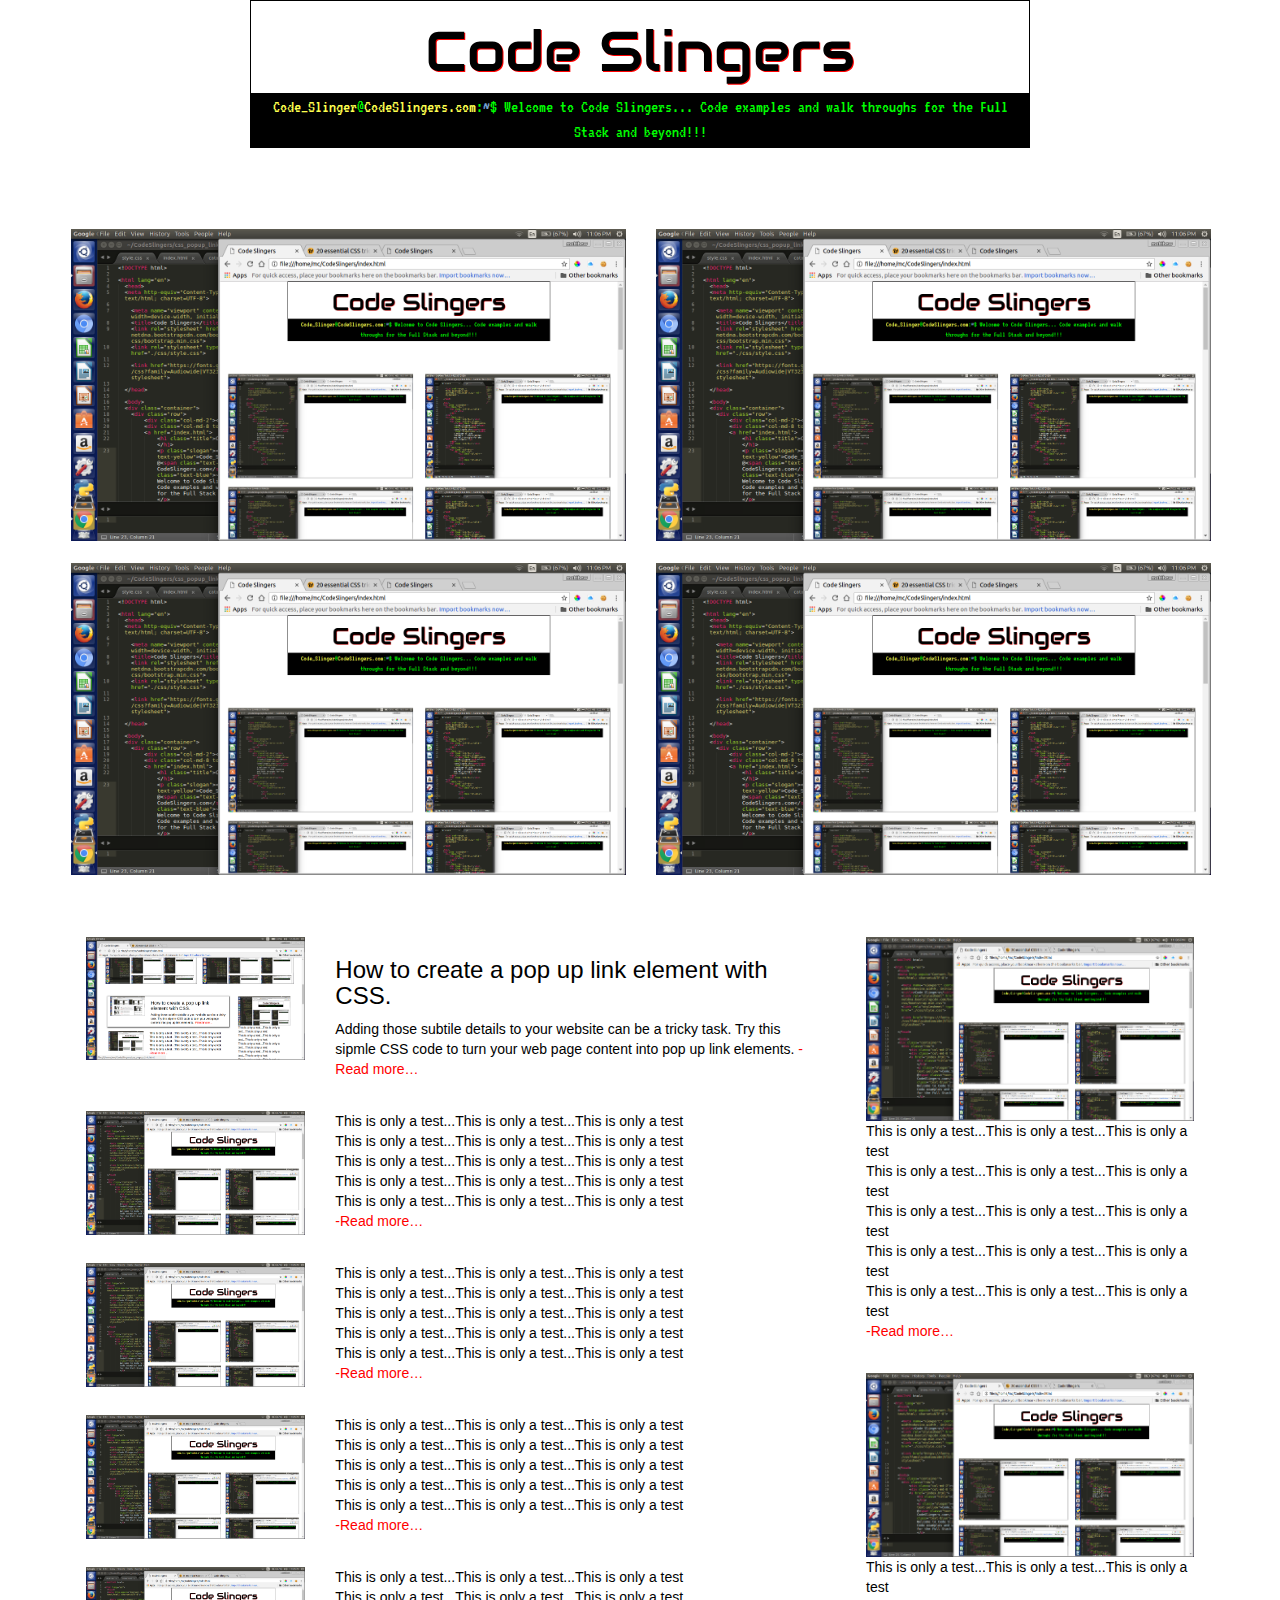
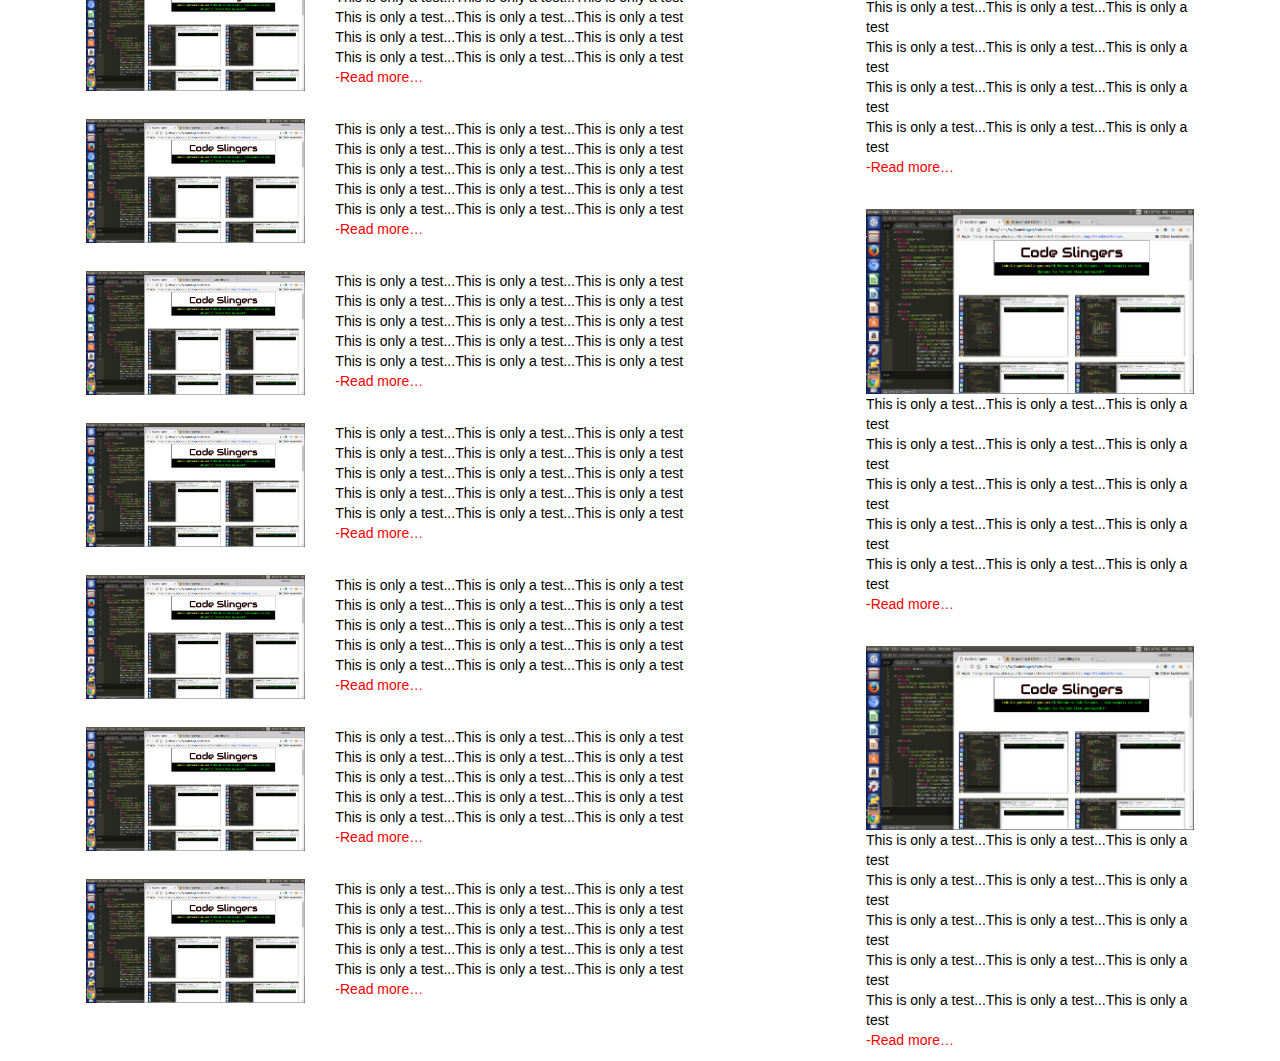
<file: index.html>
<!DOCTYPE html>

<html lang="en">
  <head>
  <meta http-equiv="Content-Type" content="text/html; charset=UTF-8">
    
    <meta name="viewport" content="width=device-width, initial-scale=1.0">
    <title>Code Slingers</title>
    <link rel="stylesheet" href="http://netdna.bootstrapcdn.com/bootstrap/3.1.1/css/bootstrap.min.css">
    <link rel="stylesheet" type="text/css" href="./css/style.css">

    <link href="https://fonts.googleapis.com/css?family=Audiowide|VT323" rel="stylesheet">

  </head>

  <body>
  <div class="container">
    <div class="row">
        <div class="col-md-2"></div>
    	<div class="col-md-8 top-box">
        <a href="index.html">
    	    <h1 class="title">Code Slingers</h1>
    		<p class="slogan"><span class="text-yellow">Code_Slinger</span>@<span class="text-yellow">CodeSlingers.com</span>:<span class="text-blue">~</span>$ Welcome to Code Slingers... Code examples and walk throughs for the Full Stack and beyond!!!</p>
        </a>
    	</div>
    	<div class="col-md-2"></div>
    </div>
    <br>
    <br>
    <br>
    <div class="row">
    	<div class="col-md-6">
        <br>
        <a href="catagories.html">    		  
            <img class="img-responsive item" src="test.png">
        </a>
    	</div>
    	<div class="col-md-6">
        <br>
        <a href="catagories.html">
    		<img class="img-responsive item" src="test.png">
        </a>
    	</div>
    </div>
    <div class="row">
    	<div class="col-md-6">
        <br>
        <a href="catagories.html">
    		<img class="img-responsive item" src="test.png">
        </a>
    	</div>
    	<div class="col-md-6">
        <br>
        <a href="catagories.html">
    		<img class="img-responsive item" src="test.png">
        </a>
    	</div>
    </div>
    <br>
    <br>
    <br>
    <div class="row">
    	<div class="col-md-8">
    		<div class="row item">
            <a href="css_popup_link.html">
    			<div class="col-md-4">
    				<img class="img-responsive" src="css_popup_link.png">
    			</div>
    			<div class="col-md-8">
    				<h3>How to create a pop up link element with CSS.</h3>
                    <p> Adding those subtile details to your website can be a tricky task. Try this sipmle CSS code to turn your web page content into pop up link elements.</p>
    			</div>
            </a>
    		</div>
    		<br>
    		<div class="row item">
            <a href="article.html">
    			<div class="col-md-4">
    				<img class="img-responsive" src="test.png">
    			</div>
    			<div class="col-md-8">
    				<p>This is only a test...This is only a test...This is only a test<br>This is only a test...This is only a test...This is only a test<br>This is only a test...This is only a test...This is only a test<br>This is only a test...This is only a test...This is only a test<br>This is only a test...This is only a test...This is only a test<br></p>
    			</div>
            </a>
    		</div>
    		<br>
    		<div class="row item">
            <a href="article.html">
    			<div class="col-md-4">
    				<img class="img-responsive" src="test.png">
    			</div>
    			<div class="col-md-8">
    				<p>This is only a test...This is only a test...This is only a test<br>This is only a test...This is only a test...This is only a test<br>This is only a test...This is only a test...This is only a test<br>This is only a test...This is only a test...This is only a test<br>This is only a test...This is only a test...This is only a test<br></p>
    			</div>
            </a>
    		</div>
    		<br>
    		<div class="row item">
            <a href="article.html">
    			<div class="col-md-4">
    				<img class="img-responsive" src="test.png">
    			</div>
    			<div class="col-md-8">
    				<p>This is only a test...This is only a test...This is only a test<br>This is only a test...This is only a test...This is only a test<br>This is only a test...This is only a test...This is only a test<br>This is only a test...This is only a test...This is only a test<br>This is only a test...This is only a test...This is only a test<br></p>
    			</div>
            </a>
    		</div>
    		<br>
    		<div class="row item">
            <a href="article.html">
    			<div class="col-md-4">
    				<img class="img-responsive" src="test.png">
    			</div>
    			<div class="col-md-8">
    				<p>This is only a test...This is only a test...This is only a test<br>This is only a test...This is only a test...This is only a test<br>This is only a test...This is only a test...This is only a test<br>This is only a test...This is only a test...This is only a test<br>This is only a test...This is only a test...This is only a test<br></p>
    			</div>
            </a>
    		</div>
            <br>
            <div class="row item">
            <a href="article.html">
                <div class="col-md-4">
                    <img class="img-responsive" src="test.png">
                </div>
                <div class="col-md-8">
                    <p>This is only a test...This is only a test...This is only a test<br>This is only a test...This is only a test...This is only a test<br>This is only a test...This is only a test...This is only a test<br>This is only a test...This is only a test...This is only a test<br>This is only a test...This is only a test...This is only a test<br></p>
                </div>
            </a>
            </div>
            <br>
            <div class="row item">
            <a href="article.html">
                <div class="col-md-4">
                    <img class="img-responsive" src="test.png">
                </div>
                <div class="col-md-8">
                    <p>This is only a test...This is only a test...This is only a test<br>This is only a test...This is only a test...This is only a test<br>This is only a test...This is only a test...This is only a test<br>This is only a test...This is only a test...This is only a test<br>This is only a test...This is only a test...This is only a test<br></p>
                </div>
            </a>
            </div>
            <br>
            <div class="row item">
            <a href="article.html">
                <div class="col-md-4">
                    <img class="img-responsive" src="test.png">
                </div>
                <div class="col-md-8">
                    <p>This is only a test...This is only a test...This is only a test<br>This is only a test...This is only a test...This is only a test<br>This is only a test...This is only a test...This is only a test<br>This is only a test...This is only a test...This is only a test<br>This is only a test...This is only a test...This is only a test<br></p>
                </div>
            </a>
            </div>
            <br>
            <div class="row item">
            <a href="article.html">
                <div class="col-md-4">
                    <img class="img-responsive" src="test.png">
                </div>
                <div class="col-md-8">
                    <p>This is only a test...This is only a test...This is only a test<br>This is only a test...This is only a test...This is only a test<br>This is only a test...This is only a test...This is only a test<br>This is only a test...This is only a test...This is only a test<br>This is only a test...This is only a test...This is only a test<br></p>
                </div>
            </a>
            </div>
            <br>
            <div class="row item">
            <a href="article.html">
                <div class="col-md-4">
                    <img class="img-responsive" src="test.png">
                </div>
                <div class="col-md-8">
                    <p>This is only a test...This is only a test...This is only a test<br>This is only a test...This is only a test...This is only a test<br>This is only a test...This is only a test...This is only a test<br>This is only a test...This is only a test...This is only a test<br>This is only a test...This is only a test...This is only a test<br></p>
                </div>
            </a>
            </div>
            <br>
            <div class="row item">
            <a href="article.html">
                <div class="col-md-4">
                    <img class="img-responsive" src="test.png">
                </div>
                <div class="col-md-8">
                    <p>This is only a test...This is only a test...This is only a test<br>This is only a test...This is only a test...This is only a test<br>This is only a test...This is only a test...This is only a test<br>This is only a test...This is only a test...This is only a test<br>This is only a test...This is only a test...This is only a test<br></p>
                </div>
            </a>
            </div>
    	</div>
    	<div class="col-md-4">
            <div class="row item">
            <a href="article.html">
                <div class="col-md-12">
                    <img class="img-responsive" src="test.png">
                </div>
                <br>
                <div class="col-md-12">
                    <p>This is only a test...This is only a test...This is only a test<br>This is only a test...This is only a test...This is only a test<br>This is only a test...This is only a test...This is only a test<br>This is only a test...This is only a test...This is only a test<br>This is only a test...This is only a test...This is only a test<br></p>
                </div>
            </a>
            </div>
            <br>
            <div class="row item">
            <a href="article.html">
                <div class="col-md-12">
                    <img class="img-responsive" src="test.png">
                </div>
                <br>
                <div class="col-md-12">
                    <p>This is only a test...This is only a test...This is only a test<br>This is only a test...This is only a test...This is only a test<br>This is only a test...This is only a test...This is only a test<br>This is only a test...This is only a test...This is only a test<br>This is only a test...This is only a test...This is only a test<br></p>
                </div>
            </a>
            </div>
            <br>
            <div class="row item">
            <a href="article.html">
                <div class="col-md-12">
                    <img class="img-responsive" src="test.png">
                </div>
                <br>
                <div class="col-md-12">
                    <p>This is only a test...This is only a test...This is only a test<br>This is only a test...This is only a test...This is only a test<br>This is only a test...This is only a test...This is only a test<br>This is only a test...This is only a test...This is only a test<br>This is only a test...This is only a test...This is only a test<br></p>
                </div>
            </a>
            </div>
            <br>
            <div class="row item">
            <a href="article.html">
                <div class="col-md-12">
                    <img class="img-responsive" src="test.png">
                </div>
                <br>
                <div class="col-md-12">
                    <p>This is only a test...This is only a test...This is only a test<br>This is only a test...This is only a test...This is only a test<br>This is only a test...This is only a test...This is only a test<br>This is only a test...This is only a test...This is only a test<br>This is only a test...This is only a test...This is only a test<br></p>
                </div>
            </a>
            </div>
    	</div>
    </div>
  </div>
  </body>
</html>
</file>
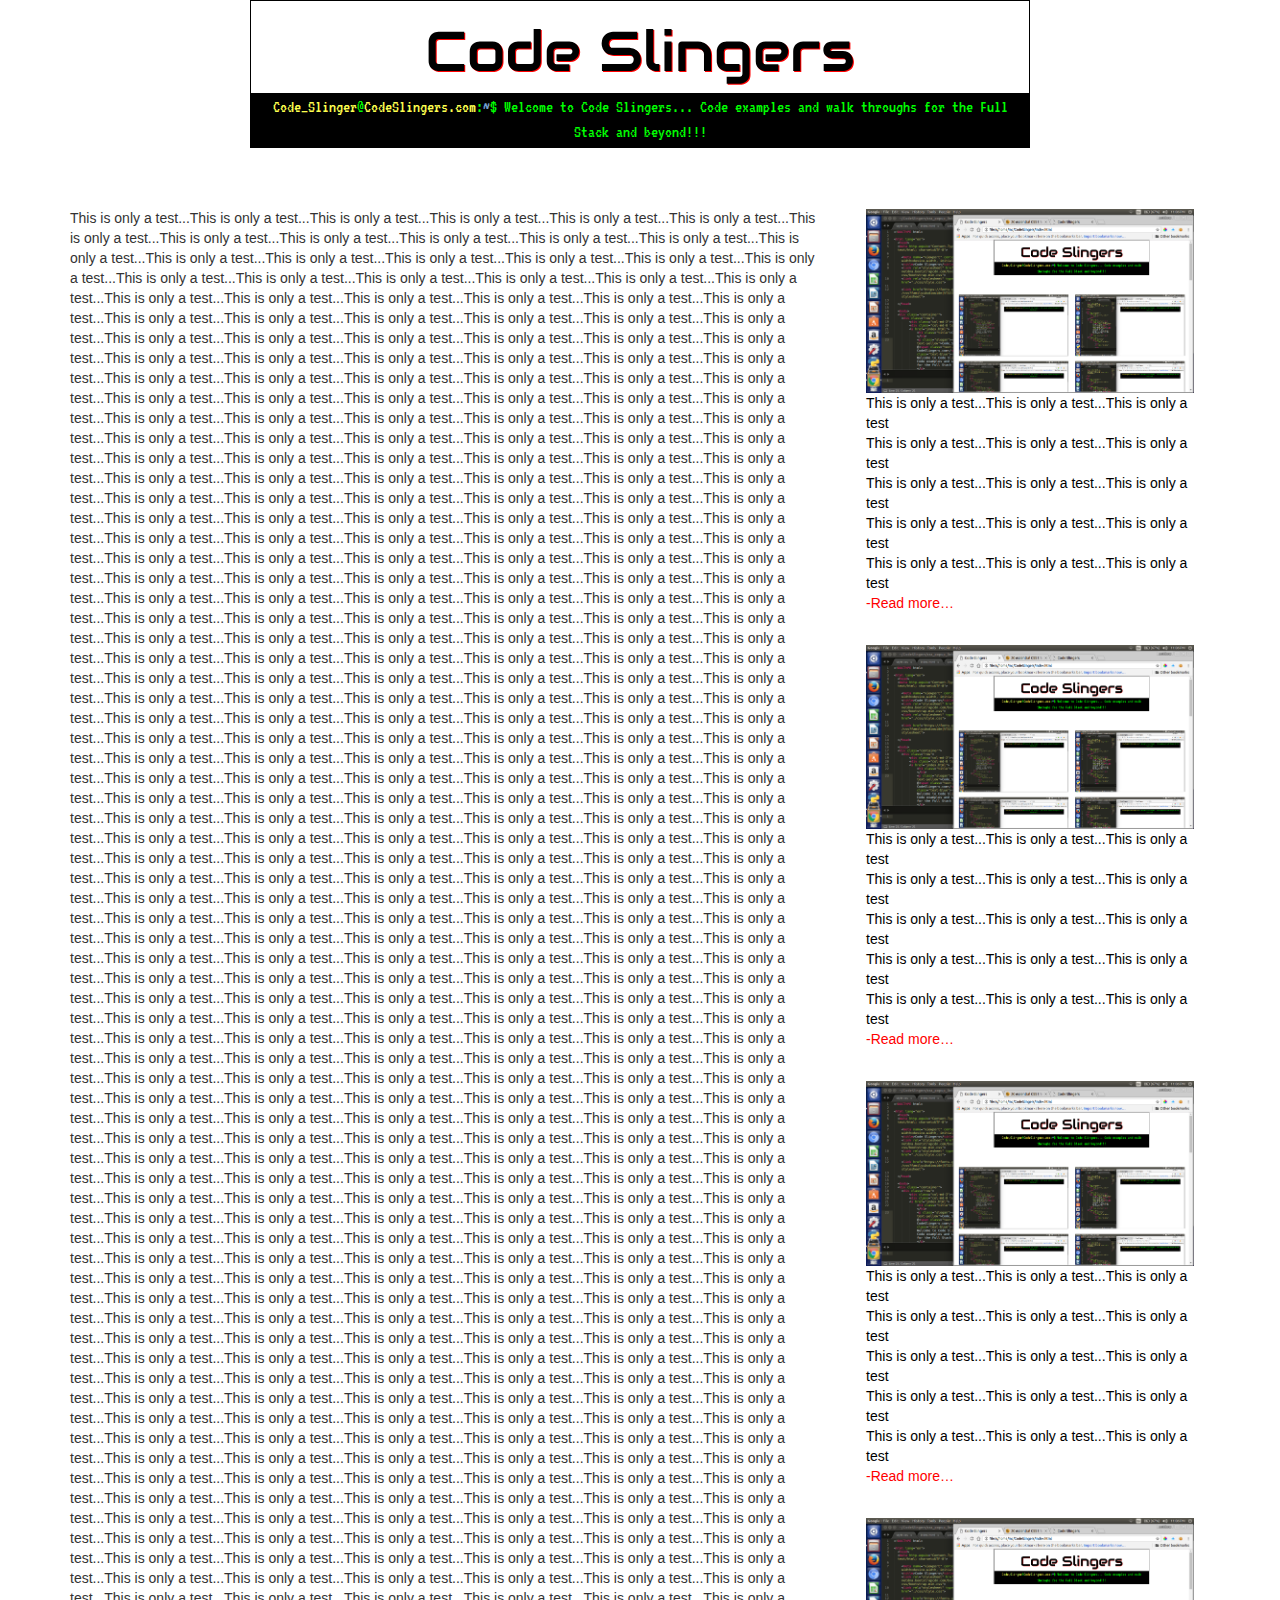
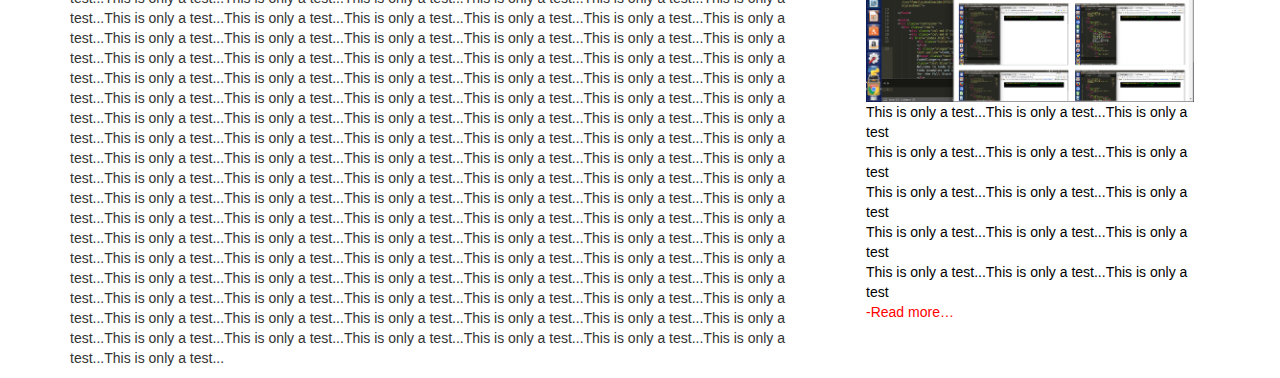
<file: article.html>
<!DOCTYPE html>

<html lang="en">
  <head>
  <meta http-equiv="Content-Type" content="text/html; charset=UTF-8">
    
    <meta name="viewport" content="width=device-width, initial-scale=1.0">
    <title>Code Slingers</title>
    <link rel="stylesheet" href="http://netdna.bootstrapcdn.com/bootstrap/3.1.1/css/bootstrap.min.css">
    <link rel="stylesheet" type="text/css" href="./css/style.css">

    <link href="https://fonts.googleapis.com/css?family=Audiowide|VT323" rel="stylesheet">

  </head>

  <body>
  <div class="container">
    <div class="row">
        <div class="col-md-2"></div>
        <div class="col-md-8 top-box">
        <a href="index.html">
            <h1 class="title">Code Slingers</h1>
            <p class="slogan"><span class="text-yellow">Code_Slinger</span>@<span class="text-yellow">CodeSlingers.com</span>:<span class="text-blue">~</span>$ Welcome to Code Slingers... Code examples and walk throughs for the Full Stack and beyond!!!</p>
        </a>
        </div>
        <div class="col-md-2"></div>
    </div>
    <br>
    <br>
    <br>
    
    <div class="row">
        <div class="col-md-8">
            <p>This is only a test...This is only a test...This is only a test...This is only a test...This is only a test...This is only a test...This is only a test...This is only a test...This is only a test...This is only a test...This is only a test...This is only a test...This is only a test...This is only a test...This is only a test...This is only a test...This is only a test...This is only a test...This is only a test...This is only a test...This is only a test...This is only a test...This is only a test...This is only a test...This is only a test...This is only a test...This is only a test...This is only a test...This is only a test...This is only a test...This is only a test...This is only a test...This is only a test...This is only a test...This is only a test...This is only a test...This is only a test...This is only a test...This is only a test...This is only a test...This is only a test...This is only a test...This is only a test...This is only a test...This is only a test...This is only a test...This is only a test...This is only a test...This is only a test...This is only a test...This is only a test...This is only a test...This is only a test...This is only a test...This is only a test...This is only a test...This is only a test...This is only a test...This is only a test...This is only a test...This is only a test...This is only a test...This is only a test...This is only a test...This is only a test...This is only a test...This is only a test...This is only a test...This is only a test...This is only a test...This is only a test...This is only a test...This is only a test...This is only a test...This is only a test...This is only a test...This is only a test...This is only a test...This is only a test...This is only a test...This is only a test...This is only a test...This is only a test...This is only a test...This is only a test...This is only a test...This is only a test...This is only a test...This is only a test...This is only a test...This is only a test...This is only a test...This is only a test...This is only a test...This is only a test...This is only a test...This is only a test...This is only a test...This is only a test...This is only a test...This is only a test...This is only a test...This is only a test...This is only a test...This is only a test...This is only a test...This is only a test...This is only a test...This is only a test...This is only a test...This is only a test...This is only a test...This is only a test...This is only a test...This is only a test...This is only a test...This is only a test...This is only a test...This is only a test...This is only a test...This is only a test...This is only a test...This is only a test...This is only a test...This is only a test...This is only a test...This is only a test...This is only a test...This is only a test...This is only a test...This is only a test...This is only a test...This is only a test...This is only a test...This is only a test...This is only a test...This is only a test...This is only a test...This is only a test...This is only a test...This is only a test...This is only a test...This is only a test...This is only a test...This is only a test...This is only a test...This is only a test...This is only a test...This is only a test...This is only a test...This is only a test...This is only a test...This is only a test...This is only a test...This is only a test...This is only a test...This is only a test...This is only a test...This is only a test...This is only a test...This is only a test...This is only a test...This is only a test...This is only a test...This is only a test...This is only a test...This is only a test...This is only a test...This is only a test...This is only a test...This is only a test...This is only a test...This is only a test...This is only a test...This is only a test...This is only a test...This is only a test...This is only a test...This is only a test...This is only a test...This is only a test...This is only a test...This is only a test...This is only a test...This is only a test...This is only a test...This is only a test...This is only a test...This is only a test...This is only a test...This is only a test...This is only a test...This is only a test...This is only a test...This is only a test...This is only a test...This is only a test...This is only a test...This is only a test...This is only a test...This is only a test...This is only a test...This is only a test...This is only a test...This is only a test...This is only a test...This is only a test...This is only a test...This is only a test...This is only a test...This is only a test...This is only a test...This is only a test...This is only a test...This is only a test...This is only a test...This is only a test...This is only a test...This is only a test...This is only a test...This is only a test...This is only a test...This is only a test...This is only a test...This is only a test...This is only a test...This is only a test...This is only a test...This is only a test...This is only a test...This is only a test...This is only a test...This is only a test...This is only a test...This is only a test...This is only a test...This is only a test...This is only a test...This is only a test...This is only a test...This is only a test...This is only a test...This is only a test...This is only a test...This is only a test...This is only a test...This is only a test...This is only a test...This is only a test...This is only a test...This is only a test...This is only a test...This is only a test...This is only a test...This is only a test...This is only a test...This is only a test...This is only a test...This is only a test...This is only a test...This is only a test...This is only a test...This is only a test...This is only a test...This is only a test...This is only a test...This is only a test...This is only a test...This is only a test...This is only a test...This is only a test...This is only a test...This is only a test...This is only a test...This is only a test...This is only a test...This is only a test...This is only a test...This is only a test...This is only a test...This is only a test...This is only a test...This is only a test...This is only a test...This is only a test...This is only a test...This is only a test...This is only a test...This is only a test...This is only a test...This is only a test...This is only a test...This is only a test...This is only a test...This is only a test...This is only a test...This is only a test...This is only a test...This is only a test...This is only a test...This is only a test...This is only a test...This is only a test...This is only a test...This is only a test...This is only a test...This is only a test...This is only a test...This is only a test...This is only a test...This is only a test...This is only a test...This is only a test...This is only a test...This is only a test...This is only a test...This is only a test...This is only a test...This is only a test...This is only a test...This is only a test...This is only a test...This is only a test...This is only a test...This is only a test...This is only a test...This is only a test...This is only a test...This is only a test...This is only a test...This is only a test...This is only a test...This is only a test...This is only a test...This is only a test...This is only a test...This is only a test...This is only a test...This is only a test...This is only a test...This is only a test...This is only a test...This is only a test...This is only a test...This is only a test...This is only a test...This is only a test...This is only a test...This is only a test...This is only a test...This is only a test...This is only a test...This is only a test...This is only a test...This is only a test...This is only a test...This is only a test...This is only a test...This is only a test...This is only a test...This is only a test...This is only a test...This is only a test...This is only a test...This is only a test...This is only a test...This is only a test...This is only a test...This is only a test...This is only a test...This is only a test...This is only a test...This is only a test...This is only a test...This is only a test...This is only a test...This is only a test...This is only a test...This is only a test...This is only a test...This is only a test...This is only a test...This is only a test...This is only a test...This is only a test...This is only a test...This is only a test...This is only a test...This is only a test...This is only a test...This is only a test...This is only a test...This is only a test...This is only a test...This is only a test...This is only a test...This is only a test...This is only a test...This is only a test...This is only a test...This is only a test...This is only a test...This is only a test...This is only a test...This is only a test...This is only a test...This is only a test...This is only a test...This is only a test...This is only a test...This is only a test...This is only a test...This is only a test...This is only a test...This is only a test...This is only a test...This is only a test...This is only a test...This is only a test...This is only a test...This is only a test...This is only a test...This is only a test...This is only a test...This is only a test...This is only a test...This is only a test...This is only a test...This is only a test...This is only a test...This is only a test...This is only a test...This is only a test...This is only a test...This is only a test...This is only a test...This is only a test...This is only a test...This is only a test...This is only a test...This is only a test...This is only a test...This is only a test...This is only a test...This is only a test...This is only a test...This is only a test...This is only a test...This is only a test...This is only a test...This is only a test...This is only a test...This is only a test...This is only a test...This is only a test...This is only a test...This is only a test...This is only a test...This is only a test...This is only a test...This is only a test...This is only a test...This is only a test...This is only a test...This is only a test...This is only a test...This is only a test...This is only a test...This is only a test...This is only a test...This is only a test...This is only a test...This is only a test...This is only a test...This is only a test...This is only a test...This is only a test...This is only a test...This is only a test...This is only a test...This is only a test...This is only a test...This is only a test...This is only a test...This is only a test...This is only a test...This is only a test...This is only a test...This is only a test...This is only a test...This is only a test...This is only a test...This is only a test...This is only a test...This is only a test...This is only a test...This is only a test...This is only a test...This is only a test...This is only a test...This is only a test...This is only a test...This is only a test...This is only a test...This is only a test...This is only a test...This is only a test...This is only a test...This is only a test...This is only a test...This is only a test...This is only a test...This is only a test...This is only a test...This is only a test...This is only a test...This is only a test...This is only a test...This is only a test...This is only a test...This is only a test...This is only a test...This is only a test...This is only a test...</p>
        </div>
        <div class="col-md-4">
            <div class="row item">
            <a href="article.html">
                <div class="col-md-12">
                    <img class="img-responsive" src="test.png">
                </div>
                <br>
                <div class="col-md-12">
                    <p>This is only a test...This is only a test...This is only a test<br>This is only a test...This is only a test...This is only a test<br>This is only a test...This is only a test...This is only a test<br>This is only a test...This is only a test...This is only a test<br>This is only a test...This is only a test...This is only a test<br></p>
                </div>
            </a>
            </div>
            <br>
            <div class="row item">
            <a href="article.html">
                <div class="col-md-12">
                    <img class="img-responsive" src="test.png">
                </div>
                <br>
                <div class="col-md-12">
                    <p>This is only a test...This is only a test...This is only a test<br>This is only a test...This is only a test...This is only a test<br>This is only a test...This is only a test...This is only a test<br>This is only a test...This is only a test...This is only a test<br>This is only a test...This is only a test...This is only a test<br></p>
                </div>
            </a>
            </div>
            <br>
            <div class="row item">
            <a href="article.html">
                <div class="col-md-12">
                    <img class="img-responsive" src="test.png">
                </div>
                <br>
                <div class="col-md-12">
                    <p>This is only a test...This is only a test...This is only a test<br>This is only a test...This is only a test...This is only a test<br>This is only a test...This is only a test...This is only a test<br>This is only a test...This is only a test...This is only a test<br>This is only a test...This is only a test...This is only a test<br></p>
                </div>
            </a>
            </div>
            <br>
            <div class="row item">
            <a href="article.html">
                <div class="col-md-12">
                    <img class="img-responsive" src="test.png">
                </div>
                <br>
                <div class="col-md-12">
                    <p>This is only a test...This is only a test...This is only a test<br>This is only a test...This is only a test...This is only a test<br>This is only a test...This is only a test...This is only a test<br>This is only a test...This is only a test...This is only a test<br>This is only a test...This is only a test...This is only a test<br></p>
                </div>
            </a>
            </div>
        </div>
    </div>
  </div>
  </body>
</html>
</file>
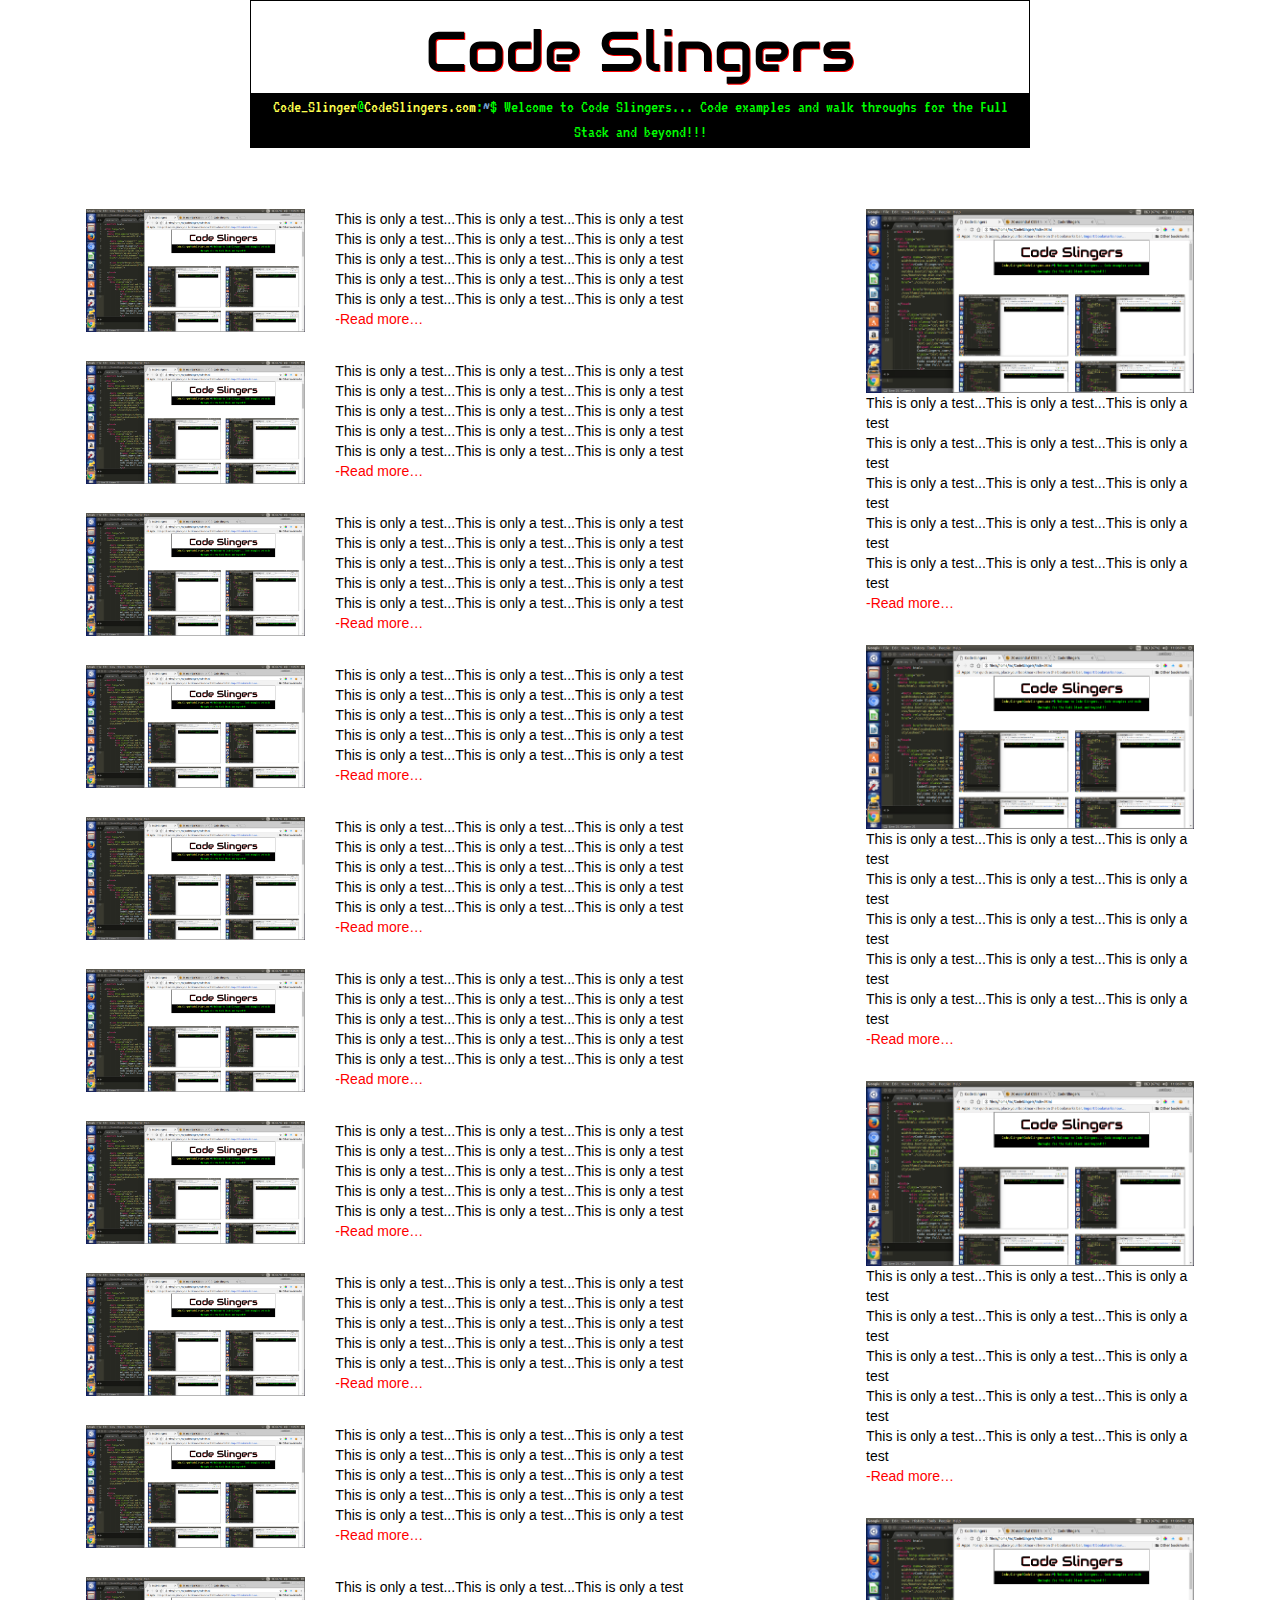
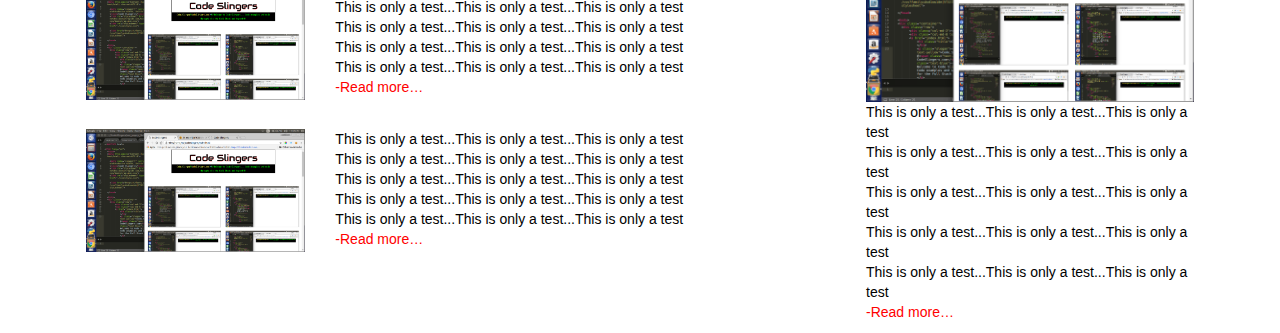
<file: catagories.html>
<!DOCTYPE html>

<html lang="en">
  <head>
  <meta http-equiv="Content-Type" content="text/html; charset=UTF-8">
    
    <meta name="viewport" content="width=device-width, initial-scale=1.0">
    <title>Code Slingers</title>
    <link rel="stylesheet" href="http://netdna.bootstrapcdn.com/bootstrap/3.1.1/css/bootstrap.min.css">
    <link rel="stylesheet" type="text/css" href="./css/style.css">

    <link href="https://fonts.googleapis.com/css?family=Audiowide|VT323" rel="stylesheet">

  </head>

  <body>
  <div class="container">
    <div class="row">
        <div class="col-md-2"></div>
        <div class="col-md-8 top-box">
        <a href="index.html">
            <h1 class="title">Code Slingers</h1>
            <p class="slogan"><span class="text-yellow">Code_Slinger</span>@<span class="text-yellow">CodeSlingers.com</span>:<span class="text-blue">~</span>$ Welcome to Code Slingers... Code examples and walk throughs for the Full Stack and beyond!!!</p>
        </a>
        </div>
        <div class="col-md-2"></div>
    </div>
    <br>
    <br>
    <br>
    
    <div class="row">
        <div class="col-md-8">
            <div class="row item">
            <a href="article.html">
                <div class="col-md-4">
                    <img class="img-responsive" src="test.png">
                </div>
                <div class="col-md-8">
                    <p>This is only a test...This is only a test...This is only a test<br>This is only a test...This is only a test...This is only a test<br>This is only a test...This is only a test...This is only a test<br>This is only a test...This is only a test...This is only a test<br>This is only a test...This is only a test...This is only a test<br></p>
                </div>
            </a>
            </div>
            <br>
            <div class="row item">
            <a href="article.html">
                <div class="col-md-4">
                    <img class="img-responsive" src="test.png">
                </div>
                <div class="col-md-8">
                    <p>This is only a test...This is only a test...This is only a test<br>This is only a test...This is only a test...This is only a test<br>This is only a test...This is only a test...This is only a test<br>This is only a test...This is only a test...This is only a test<br>This is only a test...This is only a test...This is only a test<br></p>
                </div>
            </a>
            </div>
            <br>
            <div class="row item">
            <a href="article.html">
                <div class="col-md-4">
                    <img class="img-responsive" src="test.png">
                </div>
                <div class="col-md-8">
                    <p>This is only a test...This is only a test...This is only a test<br>This is only a test...This is only a test...This is only a test<br>This is only a test...This is only a test...This is only a test<br>This is only a test...This is only a test...This is only a test<br>This is only a test...This is only a test...This is only a test<br></p>
                </div>
            </a>
            </div>
            <br>
            <div class="row item">
            <a href="article.html">
                <div class="col-md-4">
                    <img class="img-responsive" src="test.png">
                </div>
                <div class="col-md-8">
                    <p>This is only a test...This is only a test...This is only a test<br>This is only a test...This is only a test...This is only a test<br>This is only a test...This is only a test...This is only a test<br>This is only a test...This is only a test...This is only a test<br>This is only a test...This is only a test...This is only a test<br></p>
                </div>
            </a>
            </div>
            <br>
            <div class="row item">
            <a href="article.html">
                <div class="col-md-4">
                    <img class="img-responsive" src="test.png">
                </div>
                <div class="col-md-8">
                    <p>This is only a test...This is only a test...This is only a test<br>This is only a test...This is only a test...This is only a test<br>This is only a test...This is only a test...This is only a test<br>This is only a test...This is only a test...This is only a test<br>This is only a test...This is only a test...This is only a test<br></p>
                </div>
            </a>
            </div>
            <br>
            <div class="row item">
            <a href="article.html">
                <div class="col-md-4">
                    <img class="img-responsive" src="test.png">
                </div>
                <div class="col-md-8">
                    <p>This is only a test...This is only a test...This is only a test<br>This is only a test...This is only a test...This is only a test<br>This is only a test...This is only a test...This is only a test<br>This is only a test...This is only a test...This is only a test<br>This is only a test...This is only a test...This is only a test<br></p>
                </div>
            </a>
            </div>
            <br>
            <div class="row item">
            <a href="article.html">
                <div class="col-md-4">
                    <img class="img-responsive" src="test.png">
                </div>
                <div class="col-md-8">
                    <p>This is only a test...This is only a test...This is only a test<br>This is only a test...This is only a test...This is only a test<br>This is only a test...This is only a test...This is only a test<br>This is only a test...This is only a test...This is only a test<br>This is only a test...This is only a test...This is only a test<br></p>
                </div>
            </a>
            </div>
            <br>
            <div class="row item">
            <a href="article.html">
                <div class="col-md-4">
                    <img class="img-responsive" src="test.png">
                </div>
                <div class="col-md-8">
                    <p>This is only a test...This is only a test...This is only a test<br>This is only a test...This is only a test...This is only a test<br>This is only a test...This is only a test...This is only a test<br>This is only a test...This is only a test...This is only a test<br>This is only a test...This is only a test...This is only a test<br></p>
                </div>
            </a>
            </div>
            <br>
            <div class="row item">
            <a href="article.html">
                <div class="col-md-4">
                    <img class="img-responsive" src="test.png">
                </div>
                <div class="col-md-8">
                    <p>This is only a test...This is only a test...This is only a test<br>This is only a test...This is only a test...This is only a test<br>This is only a test...This is only a test...This is only a test<br>This is only a test...This is only a test...This is only a test<br>This is only a test...This is only a test...This is only a test<br></p>
                </div>
            </a>
            </div>
            <br>
            <div class="row item">
            <a href="article.html">
                <div class="col-md-4">
                    <img class="img-responsive" src="test.png">
                </div>
                <div class="col-md-8">
                    <p>This is only a test...This is only a test...This is only a test<br>This is only a test...This is only a test...This is only a test<br>This is only a test...This is only a test...This is only a test<br>This is only a test...This is only a test...This is only a test<br>This is only a test...This is only a test...This is only a test<br></p>
                </div>
            </a>
            </div>
            <br>
            <div class="row item">
            <a href="article.html">
                <div class="col-md-4">
                    <img class="img-responsive" src="test.png">
                </div>
                <div class="col-md-8">
                    <p>This is only a test...This is only a test...This is only a test<br>This is only a test...This is only a test...This is only a test<br>This is only a test...This is only a test...This is only a test<br>This is only a test...This is only a test...This is only a test<br>This is only a test...This is only a test...This is only a test<br></p>
                </div>
            </a>
            </div>
        </div>
        <div class="col-md-4">
            <div class="row item">
            <a href="article.html">
                <div class="col-md-12">
                    <img class="img-responsive" src="test.png">
                </div>
                <br>
                <div class="col-md-12">
                    <p>This is only a test...This is only a test...This is only a test<br>This is only a test...This is only a test...This is only a test<br>This is only a test...This is only a test...This is only a test<br>This is only a test...This is only a test...This is only a test<br>This is only a test...This is only a test...This is only a test<br></p>
                </div>
            </a>
            </div>
            <br>
            <div class="row item">
            <a href="article.html">
                <div class="col-md-12">
                    <img class="img-responsive" src="test.png">
                </div>
                <br>
                <div class="col-md-12">
                    <p>This is only a test...This is only a test...This is only a test<br>This is only a test...This is only a test...This is only a test<br>This is only a test...This is only a test...This is only a test<br>This is only a test...This is only a test...This is only a test<br>This is only a test...This is only a test...This is only a test<br></p>
                </div>
            </a>
            </div>
            <br>
            <div class="row item">
            <a href="article.html">
                <div class="col-md-12">
                    <img class="img-responsive" src="test.png">
                </div>
                <br>
                <div class="col-md-12">
                    <p>This is only a test...This is only a test...This is only a test<br>This is only a test...This is only a test...This is only a test<br>This is only a test...This is only a test...This is only a test<br>This is only a test...This is only a test...This is only a test<br>This is only a test...This is only a test...This is only a test<br></p>
                </div>
            </a>
            </div>
            <br>
            <div class="row item">
            <a href="article.html">
                <div class="col-md-12">
                    <img class="img-responsive" src="test.png">
                </div>
                <br>
                <div class="col-md-12">
                    <p>This is only a test...This is only a test...This is only a test<br>This is only a test...This is only a test...This is only a test<br>This is only a test...This is only a test...This is only a test<br>This is only a test...This is only a test...This is only a test<br>This is only a test...This is only a test...This is only a test<br></p>
                </div>
            </a>
            </div>
        </div>
    </div>
  </div>
  </body>
</html>
</file>
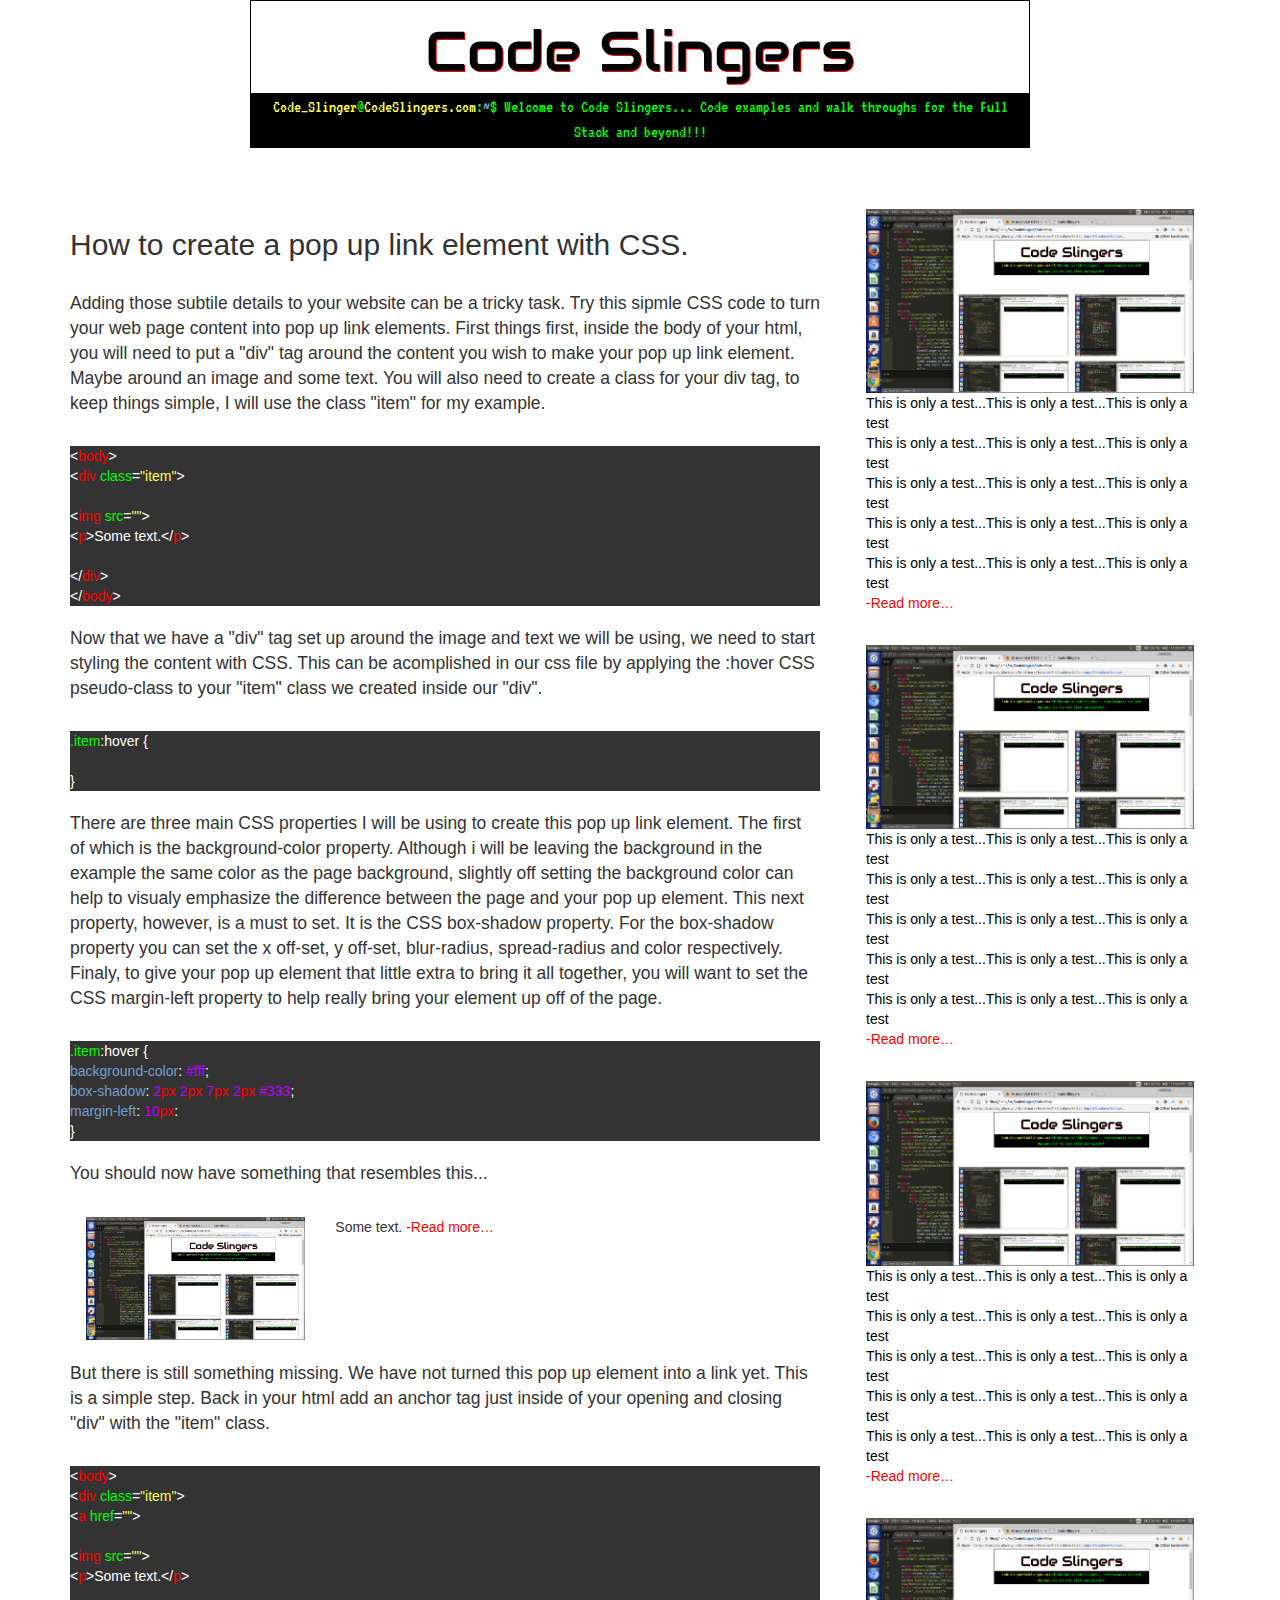
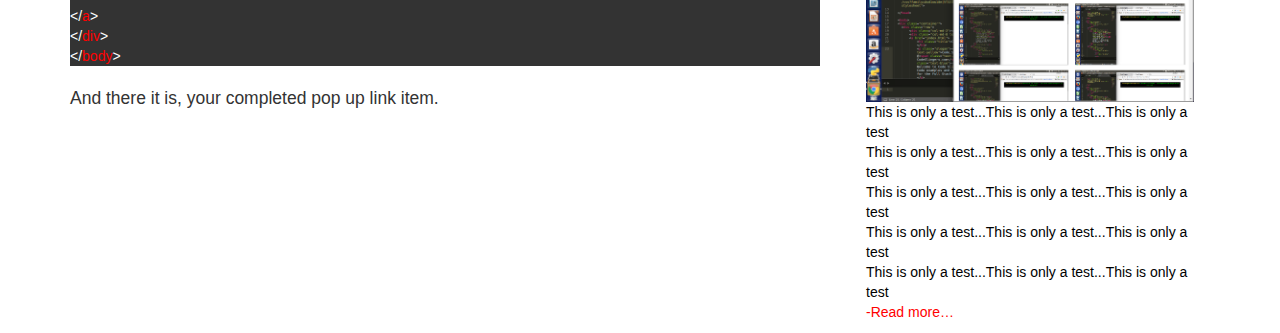
<file: css_popup_link.html>
<!DOCTYPE html>

<html lang="en">
  <head>
  <meta http-equiv="Content-Type" content="text/html; charset=UTF-8">
    
    <meta name="viewport" content="width=device-width, initial-scale=1.0">
    <title>Code Slingers</title>
    <link rel="stylesheet" href="http://netdna.bootstrapcdn.com/bootstrap/3.1.1/css/bootstrap.min.css">
    <link rel="stylesheet" type="text/css" href="./css/style.css">

    <link href="https://fonts.googleapis.com/css?family=Audiowide|VT323" rel="stylesheet">

  </head>

  <body>
  <div class="container">
    <div class="row">
        <div class="col-md-2"></div>
        <div class="col-md-8 top-box">
        <a href="index.html">
            <h1 class="title">Code Slingers</h1>
            <p class="slogan"><span class="text-yellow">Code_Slinger</span>@<span class="text-yellow">CodeSlingers.com</span>:<span class="text-blue">~</span>$ Welcome to Code Slingers... Code examples and walk throughs for the Full Stack and beyond!!!</p>
        </a>
        </div>
        <div class="col-md-2"></div>
    </div>
    <br>
    <br>
    <br>
    
    <div class="row">
        <div class="col-md-8">
            <h2>How to create a pop up link element with CSS.</h2>
            <br>
            
            <p class="main"> Adding those subtile details to your website can be a tricky task. Try this sipmle CSS code to turn your web page content into pop up link elements. First things first, inside the body of your html, you will need to put a "div" tag around the content you wish to make your pop up link element. Maybe around an image and some text. You will also need to create a class for your div tag, to keep things simple, I will use the class "item" for my example.</p>

            <br>

            <div class="bg-black">&lt;<span class="text-red">body</span>&gt;<br>&lt;<span class="text-red">div</span><span class="text-green"> class</span>=<span class="text-yellow">"item"</span>&gt;<br><br> &lt;<span class="text-red">img</span><span class="text-green"> src</span>=<span class="text-yellow">""</span>&gt;<br> &lt;<span class="text-red">p</span>&gt;Some text.&lt;/<span class="text-red">p</span>&gt;<br><br>&lt;/<span class="text-red">div</span>&gt;<br>&lt;/<span class="text-red">body</span>&gt;</div>

            <br>
            
            <p class="main">Now that we have a "div" tag set up around the image and text we will be using, we need to start styling the content with CSS. This can be acomplished in our css file by applying the :hover CSS pseudo-class to your "item" class we created inside our "div".</p>

            <br>

            <div class="bg-black"><span class="text-green">.item</span>:hover {<br><br> }</div>

            <br>

            <p class="main">There are three main CSS properties I will be using to create this pop up link element. The first of which is the background-color property. Although i will be  leaving the background in the example the same color as the page background, slightly off setting the background color can help to visualy emphasize the difference between the page and your pop up element. This next property, however, is a must to set. It is the CSS box-shadow property. For the box-shadow property you can set the x off-set, y off-set, blur-radius, spread-radius and color respectively. Finaly, to give your pop up element that little extra to bring it all together, you will want to set the CSS margin-left property to help really bring your element up off of the page.</p>

            <br>

            <div class="bg-black"><span class="text-green">.item</span>:hover {<br><span class="text-blue">background-color</span>:<span class="text-purple"> #fff</span>;<br><span class="text-blue">box-shadow</span>:<span class="text-purple"> 2</span><span class="text-red">px</span><span class="text-purple"> 2</span><span class="text-red">px</span><span class="text-purple"> 7</span><span class="text-red">px</span><span class="text-purple"> 2</span><span class="text-red">px</span><span class="text-purple"> #333</span>;<br><span class="text-blue">margin-left</span>:<span class="text-purple"> 10</span><span class="text-red">px</span>:<br> }</div>

            <br>

            <p class="main">You should now have something that resembles this...</p>

            <br>

            <div class="row item">
                <div class="col-md-4">
                    <img class="img-responsive" src="test.png">
                </div>
                <div class="col-md-8">
                    <p>Some text.</p>
                </div>
            </div>

            <br>

            <p class="main">But there is still something missing. We have not turned this pop up element into a link yet. This is a simple step. Back in your html add an anchor tag just inside of your opening and closing "div" with the "item" class.</p>

            <br>

            <div class="bg-black">&lt;<span class="text-red">body</span>&gt;<br>&lt;<span class="text-red">div</span><span class="text-green"> class</span>=<span class="text-yellow">"item"</span>&gt;<br>&lt;<span class="text-red">a</span><span class="text-green"> href</span>=<span class="text-yellow">""</span>&gt;<br><br> &lt;<span class="text-red">img</span><span class="text-green"> src</span>=<span class="text-yellow">""</span>&gt;<br> &lt;<span class="text-red">p</span>&gt;Some text.&lt;/<span class="text-red">p</span>&gt;<br><br>&lt;/<span class="text-red">a</span>&gt;<br>&lt;/<span class="text-red">div</span>&gt;<br>&lt;/<span class="text-red">body</span>&gt;</div>

            <br>

            <p class="main">And there it is, your completed pop up link item.</p>

        </div>
        <div class="col-md-4">
            <div class="row item">
            <a href="article.html">
                <div class="col-md-12">
                    <img class="img-responsive" src="test.png">
                </div>
                <br>
                <div class="col-md-12">
                    <p>This is only a test...This is only a test...This is only a test<br>This is only a test...This is only a test...This is only a test<br>This is only a test...This is only a test...This is only a test<br>This is only a test...This is only a test...This is only a test<br>This is only a test...This is only a test...This is only a test<br></p>
                </div>
            </a>
            </div>
            <br>
            <div class="row item">
            <a href="article.html">
                <div class="col-md-12">
                    <img class="img-responsive" src="test.png">
                </div>
                <br>
                <div class="col-md-12">
                    <p>This is only a test...This is only a test...This is only a test<br>This is only a test...This is only a test...This is only a test<br>This is only a test...This is only a test...This is only a test<br>This is only a test...This is only a test...This is only a test<br>This is only a test...This is only a test...This is only a test<br></p>
                </div>
            </a>
            </div>
            <br>
            <div class="row item">
            <a href="article.html">
                <div class="col-md-12">
                    <img class="img-responsive" src="test.png">
                </div>
                <br>
                <div class="col-md-12">
                    <p>This is only a test...This is only a test...This is only a test<br>This is only a test...This is only a test...This is only a test<br>This is only a test...This is only a test...This is only a test<br>This is only a test...This is only a test...This is only a test<br>This is only a test...This is only a test...This is only a test<br></p>
                </div>
            </a>
            </div>
            <br>
            <div class="row item">
            <a href="article.html">
                <div class="col-md-12">
                    <img class="img-responsive" src="test.png">
                </div>
                <br>
                <div class="col-md-12">
                    <p>This is only a test...This is only a test...This is only a test<br>This is only a test...This is only a test...This is only a test<br>This is only a test...This is only a test...This is only a test<br>This is only a test...This is only a test...This is only a test<br>This is only a test...This is only a test...This is only a test<br></p>
                </div>
            </a>
            </div>
        </div>
    </div>
  </div>
  </body>
</html>
</file>
<file: css/style.css>
a {
	color: #000;
}

a:hover {
	color: #000;
}

.main {
	font-size: 1.25em;
}

.top-box {
	border: 1px solid #000;
	padding: 0px;
}

.title {
	font-family: 'Audiowide', cursive;
	text-align: center;
	font-size: 4em;
	text-shadow: 1px 1px 0px #F00;
}

.slogan {
	background-color: #000;
	color: #0F0;
	text-align: center;
	font-size: 1.25em;
	padding: 2px;
	padding-right: 10px;
	padding-left: 10px;
	margin: 0px; 
	font-family: 'VT323', monospace;
}

.text-blue {
	color: #729FCF;
}

.text-yellow {
	color: #FCFF4F;
}

.text-red {
	color: #F00;
}

.text-green {
	color: #0F0;
}

.text-purple {
	color: #BF00FE;
}

.bg-black {
	background-color: #333;
	color: #FFF;
	min-width: 100%;
}

.bg-grey {
	background-color: #777;
	color: #FFF;
}

.text-indent-1{
	text-indent: 10px;
}

.text-indent-2{
	text-indent: 20px;
}

.text-indent-3{
	text-indent: 30px;
}

.item {
	background-color: #FFF;
	margin: 1px;
}

.item:hover {
	background-color: #FFF;
	box-shadow: 2px 2px 7px 2px #333;
	margin-left: 10px;
}

.item p:after{ 
    content: " -Read more… ";
    color:#f00;
}
</file>
